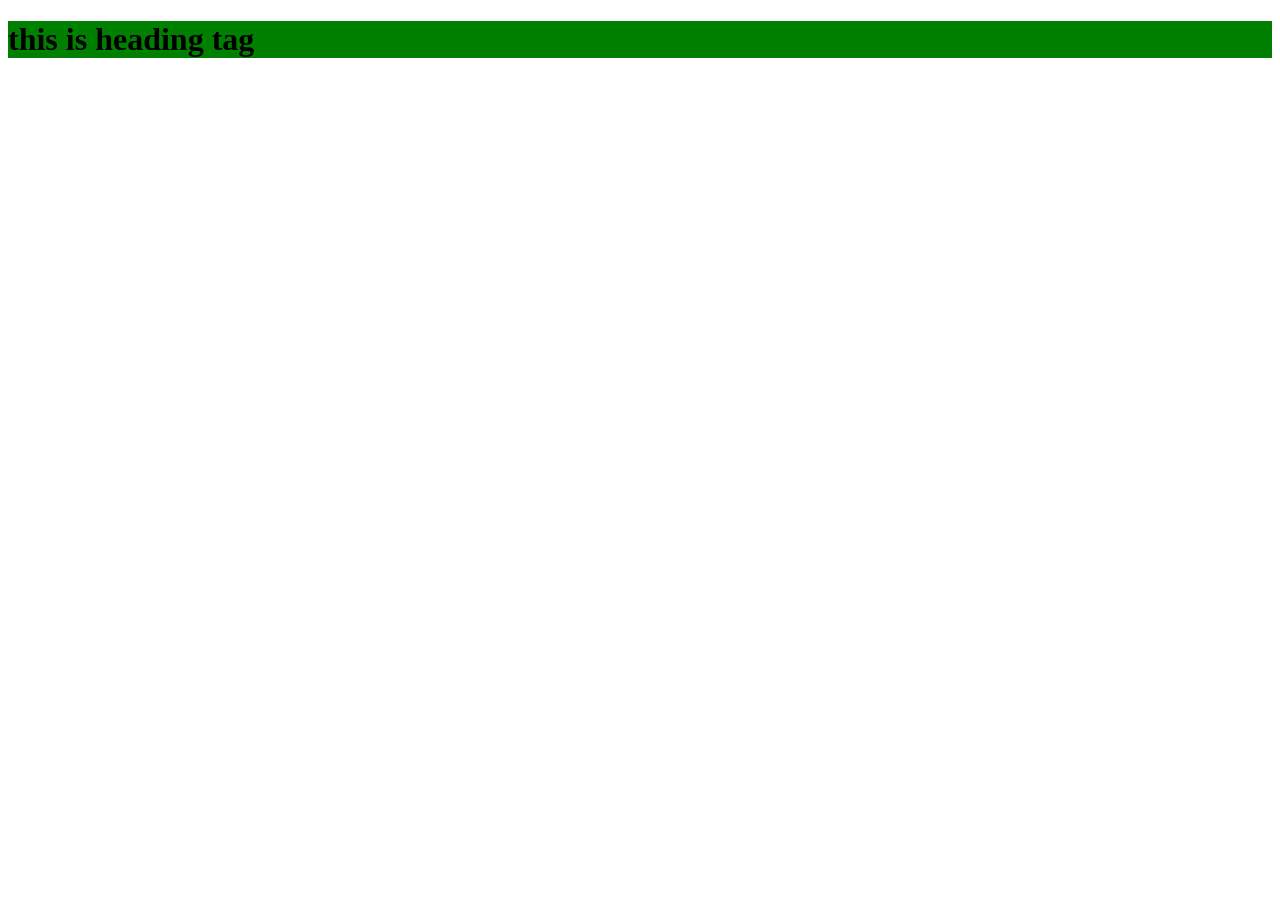
<file: index.html>
<!DOCTYPE html>
<html lang="en">
<head>
    <meta charset="UTF-8">
    <meta name="viewport" content="width=device-width, initial-scale=1.0">
    <title>Document</title>
    <link href="index.css" rel="stylesheet"/>
</head>
<body>
   <h1>this is heading tag</h1> 
</body>
</html>
</file>
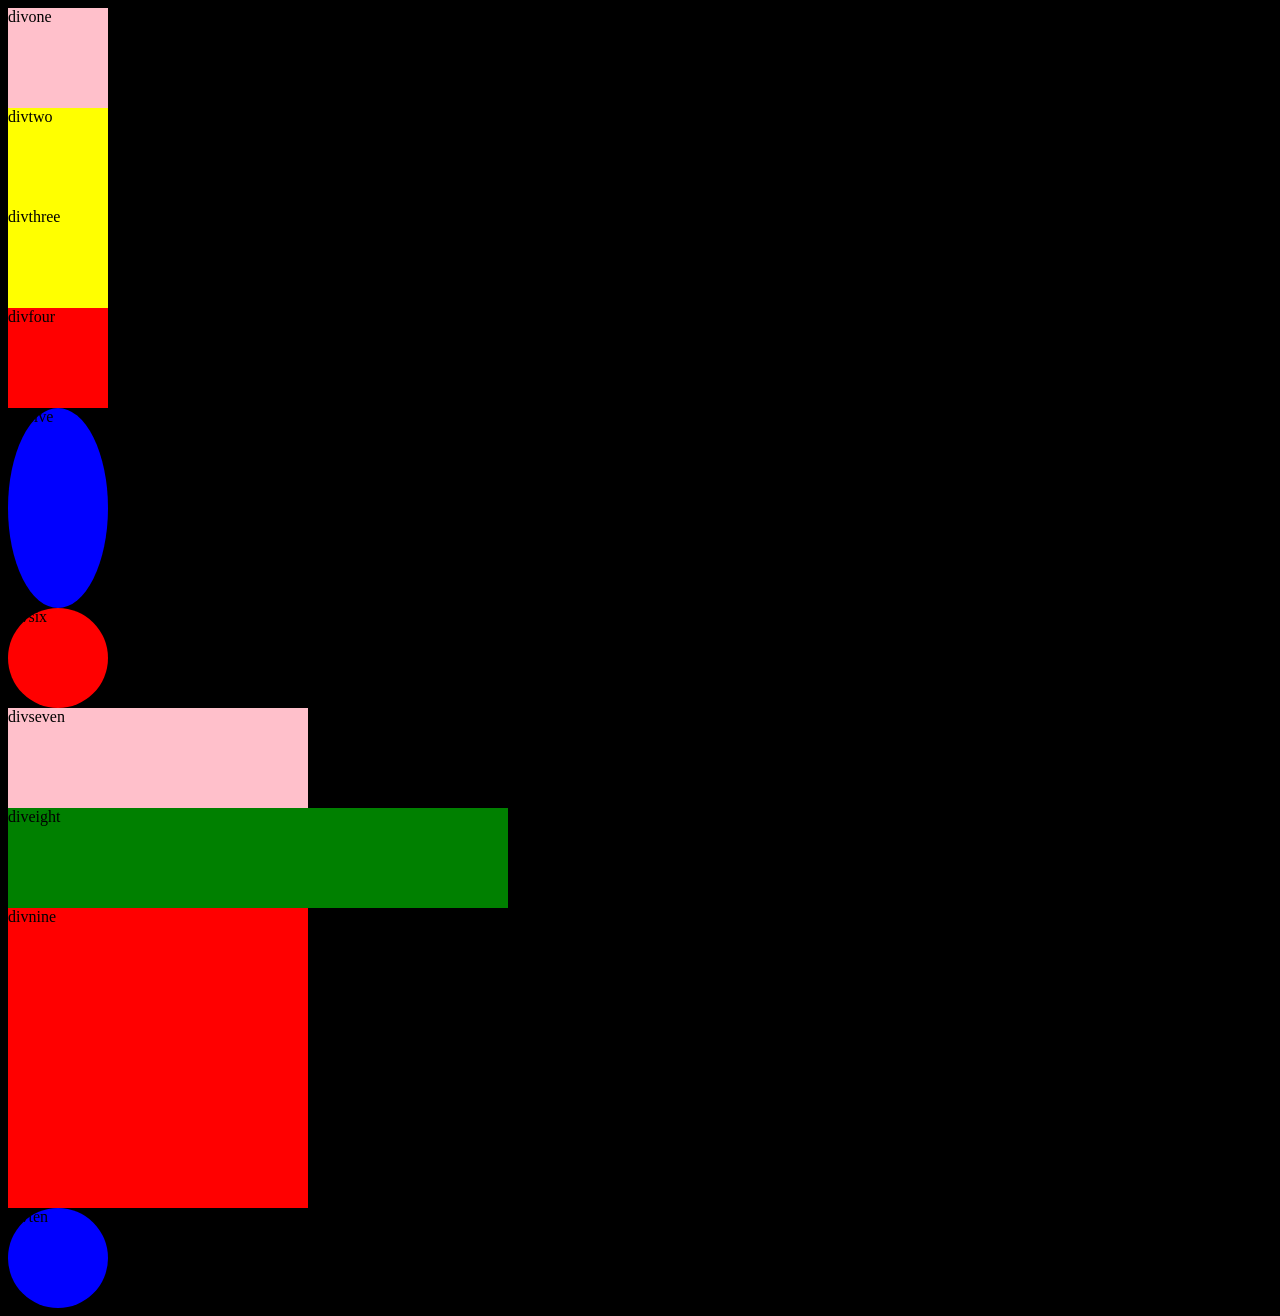
<file: transitionproperty.html>
<!DOCTYPE html>
<html lang="en">
<head>
    <meta charset="UTF-8">
    <meta name="viewport" content="width=device-width, initial-scale=1.0">
    <title>Document</title>
    <link href="transitionproperty.css" rel="stylesheet"/>
</head>
<body>
    <div id="divone">divone</div>
    <div id="divtwo">divtwo</div>
    <div id="divthree">divthree</div>
    <div id="divfour">divfour</div>
    <div id="divfive">divfive</div>
    <div id="divsix">divsix</div>
    <div id="divseven">divseven</div>
    <div id="diveight">diveight</div>
    <div id="divnine">divnine</div>
    <div id="divten">divten</div>
</body>
</html>
</file>
<file: index.css>
h1{
    background-color:green;
}
</file>
<file: transitionproperty.css>
#divone{
    height:100px;
    background-color:pink;
    width:100px;
    transition-property:transform;
}
#divone:hover{
    transform:scale(2);
    transition-timing-function:ease-in;
    transition-duration:3s;
    transition-delay:2s;
}
#divtwo{
height:100px;
width:100px;
background-color:yellow;
transition-property:transform;
}

#divtwo:hover{
    background-color:red;
    transform:skew(45deg);
    transition-duration:5s;
    transition-delay:2s;
    transition-timing-function:linear;
}
#divthree{
    height:100px;
    width:100px;
    background-color:yellow;

}
#divthree:hover{
    background-color:blue;
    transform:rotate(45deg);
    transition-duration:2s;
    transition-delay:3s;
    transition-timing-function:ease-out;
}
#divfour{
    background-color:red;
    height:100px;
    width:100px;
    transition-property:transform;
}
#divfour:hover{
    transform:translate(300px);
    background-color:green;
    transition-duration:2s;
    transition-delay:2s;
    transition-timing-function:ease-out;
}
#divfive{
    height:200px;
    width:100px;
    border-radius:50%;
    background-color:blue;
    transition-property:transform;
}
#divfive:hover{
background-color:yellow;
transition-duration:3s;
transition-delay:2s;
transition-timing-function:ease-in-out;
transform:rotate(90deg);
}
#divsix{
    height:100px;
    width:100px;
    border-radius:50%;
    transition-property:transform;
    background-color:red;
}
#divsix:hover{
  background-color:green;
  transform:scale(3);
  border-radius:0%;
  transition-timing-function:linear;
  transition-duration:3s;
  transition-delay:2s;
}
#divseven{
    height:100px;
    width:300px;
    background-color:pink;
    transition-property:transform;

}
#divseven:hover{
    background-color:blue;
    transition-duration:6s;
    transition-delay:2s;
    transition-timing-function:linear;
    transform:skew(60deg);
}
#diveight{
    height:100px;
    width:500px;
    background-color:green;
    transition-property:transform;
}
#diveight:hover{
    height:200px;
    width:1000px;
    background-color:blue;
    transition-duration:2s;
    transition-delay:2s;
    transition-timing-function:ease-in-out;
}
#divnine{
    height:300px;
    width:300px;
    background-color:red;
    transition-property:transform;
}
#divnine:hover{
transform:scale(3);
transition-delay:2s;
transition-duration:3s;
transition-timing-function:ease-in-out;
border-radius:50%;
background-color:orange;
}
body{
    background-color:black;
}
#divten{
    height:100px;
    width:100px;
    background-color:blue;
    transition-property:transform;
    border-radius:50%;
}
#divten:hover{
 border-radius:500px;
 height:400px;
 width:400px;
 background-color:yellow;
 transition-duration:3s;
 transition-delay:2s;
 transition-timing-function:linear;
 transform:rotate(60deg);
}
</file>
